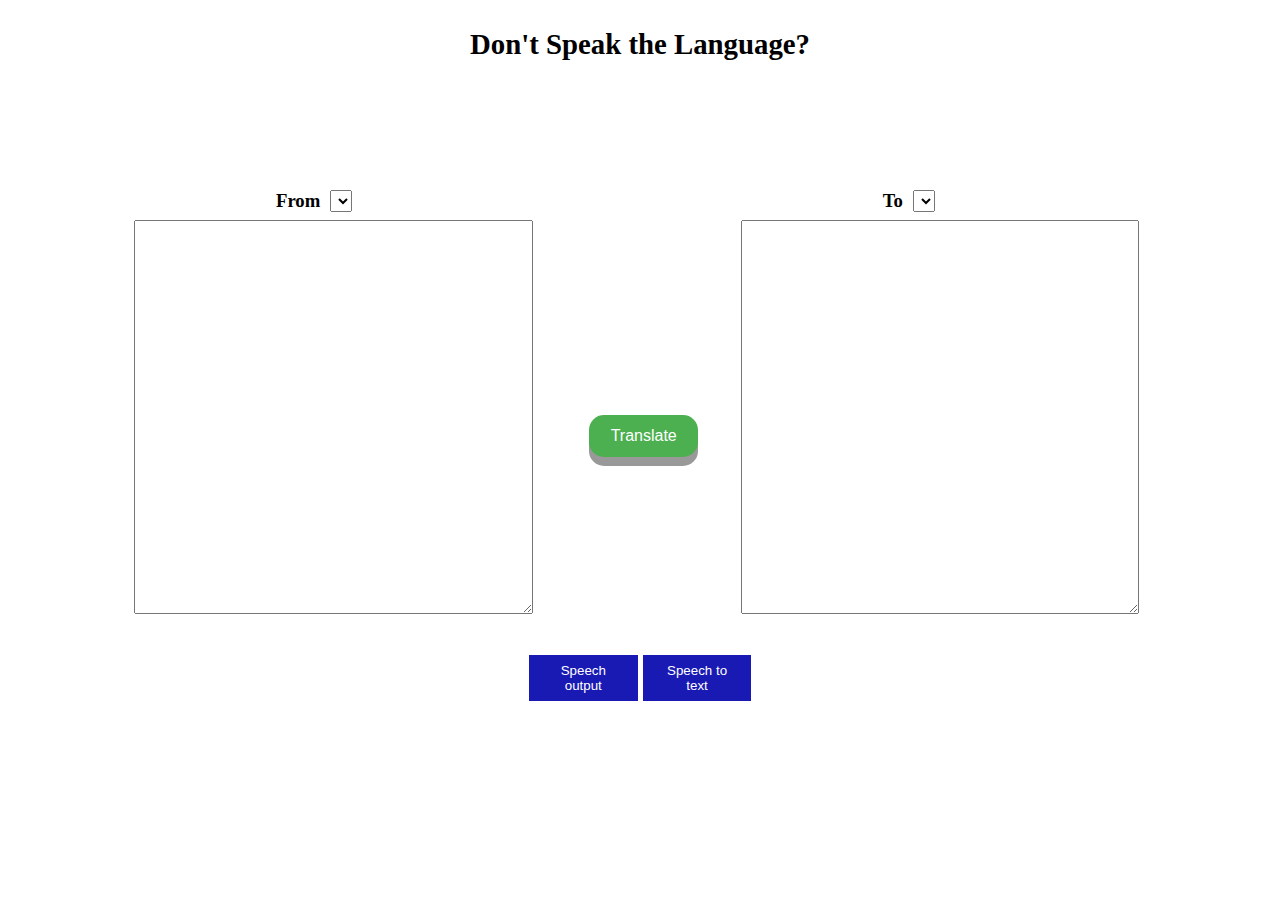
<file: index.html>
<!DOCTYPE html>
<html lang="en">
<head>
    <script async src="https://pagead2.googlesyndication.com/pagead/js/adsbygoogle.js?client=ca-pub-6890875573045892"
     crossorigin="anonymous"></script>
    <link rel="stylesheet" href="style.css">
    <meta charset="UTF-8">
    <meta http-equiv="X-UA-Compatible" content="IE=edge">
    <meta name="viewport" content="width=device-width, initial-scale=1.0">
    <title>Language Translator</title>
</head>
<body>
    <div class="welcomeBox"><h1>Don't Speak the Language?</h1><h1 id="welcome"></h1> <span class="hid">Translate to 15+ languages</span></div>
    <div class="container">
        <div>
           <div class="frm"><h3>From</h3> <select id="languagesFrom"></select> </div>
           <textarea id="input" class="from"></textarea>
        </div>
        <div id="translate"><button onclick="show()" class="button" >Translate</button></div>
        <div>
            <div class="frm"><h3>To</h3> <select id="languagesTo"></select> </div>
           <textarea id="output" class="from"></textarea>
        </div>
    </div>
    <div class="btns">
        <button onclick="reader()" id="read">Speech output</button>
        <button onclick="speakType()" class="spk">Speech to text</button>
    </div>
</body>
</html>
<script>
    function auto(){
        function wel(){
        function random(number) {
        return Math.floor(Math.random()*number)
      }
      function colors (){
          let line = document.getElementById("welcome")
        var new1 = "rgb("+random(255) + "," + random(255) + "," + random(255) + ")";
        line.style.color = new1;
      }
      colors();
        document.getElementById("welcome").innerHTML="Now u can translate your language for more than 15+ countries"
    }
    function remove(){
        document.getElementById("welcome").innerHTML=null;
    }
    setInterval(remove,500);
    setInterval(wel,1000);
    }
    auto();

    async function translate(){
        let response = await fetch("https://libretranslate.de/languages");
        let data = await response.json()
        setOptions(data)
    }
    translate();
    function setOptions(lan) {
        let fromDiv = document.getElementById(`languagesFrom`);
        let toDiv = document.getElementById(`languagesTo`)
        lan.forEach((language) => {
        let opt = document.createElement(`option`);
        opt.value = language.code;
        opt.textContent = language.name;
        toDiv.append(opt);
  });
  lan.forEach((language) => {
        let opt = document.createElement(`option`);
        opt.value = language.code;
        opt.textContent = language.name;
        fromDiv.append(opt);
  });
}
async function show() {
        let from = document.getElementById("languagesFrom").value;
        let to = document.getElementById("languagesTo").value;
        let inp = document.getElementById("input").value;
        const response = await fetch("https://libretranslate.de/translate",{
            method: "POST",
            body:JSON.stringify({
                q:`${inp}`,
                source:`${from}`,
                target:`${to}`,
            }),
            headers:{"Content-Type": "application/json"}
        });
        let outing = await response.json();
        document.getElementById("output").value = outing.translatedText;
    }
    function reader(){
        let speak = new SpeechSynthesisUtterance();
        speak.lang = document.getElementById("languagesTo").value;
        speak.text = document.getElementById("output").value;
        speak.volume = 1;
        window.speechSynthesis.speak(speak);
    }
    
    function speakType(){

        var listener = new webkitSpeechRecognition();
        listener.onstart= function(){
            document.getElementById("input").value = null;
            console.log("speak please!");
            
        }
        listener.onspeechend = function(){
            listener.stop();
            console.log("Stopped");
        }

        listener.onresult = function(e){
            var translate = e.results[0][0].transcript;
            document.getElementById("input").value = translate;
            console.log(translate);
        }
        listener.start();
    }
</script>
</file>
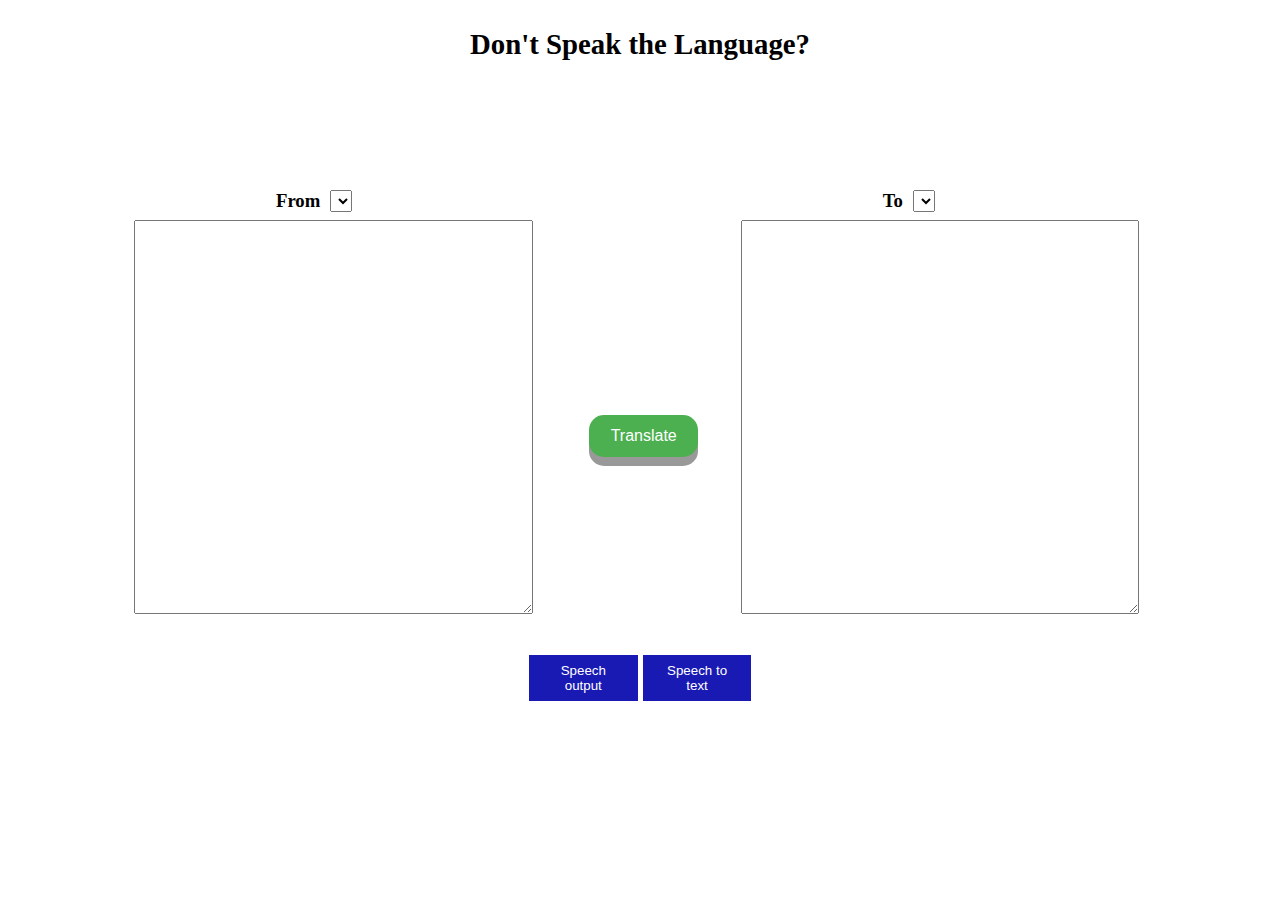
<file: Translator/index.html>
<!DOCTYPE html>
<html lang="en">
<head>
    <link rel="stylesheet" href="index.css">
    <meta charset="UTF-8">
    <meta http-equiv="X-UA-Compatible" content="IE=edge">
    <meta name="viewport" content="width=device-width, initial-scale=1.0">
    <title>Language Translator</title>
</head>
<body>
    <div class="welcomeBox"><h1>Don't Speak the Language?</h1><h1 id="welcome"></h1> <span class="hid">Translate to 15+ languages</span></div>
    <div class="container">
        <div>
           <div class="frm"><h3>From</h3> <select id="languagesFrom"></select> </div>
           <textarea id="input" class="from"></textarea>
        </div>
        <div id="translate"><button onclick="show()" class="button" >Translate</button></div>
        <div>
            <div class="frm"><h3>To</h3> <select id="languagesTo"></select> </div>
           <textarea id="output" class="from"></textarea>
        </div>
    </div>
    <div class="btns">
        <button onclick="reader()" id="read">Speech output</button>
        <button onclick="speakType()" class="spk">Speech to text</button>
    </div>
</body>
</html>
<script>
    function auto(){
        function wel(){
        function random(number) {
        return Math.floor(Math.random()*number)
      }
      function colors (){
          let line = document.getElementById("welcome")
        var new1 = "rgb("+random(255) + "," + random(255) + "," + random(255) + ")";
        line.style.color = new1;
      }
      colors();
        document.getElementById("welcome").innerHTML="Now u can translate your language for more than 15+ countries"
    }
    function remove(){
        document.getElementById("welcome").innerHTML=null;
    }
    setInterval(remove,500);
    setInterval(wel,1000);
    }
    auto();

    async function translate(){
        let response = await fetch("https://libretranslate.de/languages");
        let data = await response.json()
        setOptions(data)
    }
    translate();
    function setOptions(lan) {
        let fromDiv = document.getElementById(`languagesFrom`);
        let toDiv = document.getElementById(`languagesTo`)
        lan.forEach((language) => {
        let opt = document.createElement(`option`);
        opt.value = language.code;
        opt.textContent = language.name;
        toDiv.append(opt);
  });
  lan.forEach((language) => {
        let opt = document.createElement(`option`);
        opt.value = language.code;
        opt.textContent = language.name;
        fromDiv.append(opt);
  });
}
async function show() {
        let from = document.getElementById("languagesFrom").value;
        let to = document.getElementById("languagesTo").value;
        let inp = document.getElementById("input").value;
        const response = await fetch("https://libretranslate.de/translate",{
            method: "POST",
            body:JSON.stringify({
                q:`${inp}`,
                source:`${from}`,
                target:`${to}`,
            }),
            headers:{"Content-Type": "application/json"}
        });
        let outing = await response.json();
        document.getElementById("output").value = outing.translatedText;
    }
    function reader(){
        let speak = new SpeechSynthesisUtterance();
        speak.lang = document.getElementById("languagesTo").value;
        speak.text = document.getElementById("output").value;
        speak.volume = 1;
        window.speechSynthesis.speak(speak);
    }
    
    function speakType(){

        var listener = new webkitSpeechRecognition();
        listener.onstart= function(){
            document.getElementById("input").value = null;
            console.log("speak please!");
            
        }
        listener.onspeechend = function(){
            listener.stop();
            console.log("Stopped");
        }

        listener.onresult = function(e){
            var translate = e.results[0][0].transcript;
            document.getElementById("input").value = translate;
            console.log(translate);
        }
        listener.start();
    }
</script>
</file>
<file: style.css>
body {
   background: url("https://c0.wallpaperflare.com/preview/803/320/871/translate-translation-web-service.jpg");
   background-repeat: no-repeat;
   background-size: cover;
   background-attachment: fixed;
  }
.welcomeBox{
    width: 60%;
    padding:1%;
    margin:auto;
    height: 16vh;
    overflow: hidden;
}
.container {
    width:80%;
    height: 50vh;
    margin:auto;
    display: grid;
    grid-template-columns: 40% 20% 40%;
    padding: 1%;
}

h3{
    margin:0px;
}
h1{
        text-align: center;
        font-size: 1.8em;
        margin:0px;
        margin: 1%;
}
.hid{
    display: none;
}
.frm{
    display: flex;
    padding-left: 35%;
    padding-right: 40%;
}
#input{
    width: 90%;
    height:80%;
    margin-top: 2%;
    padding:4%;
    font-size: 1.5em;
}
#output{
    width: 90%;
    height:80%;
    margin-top: 2%;
    padding:4%;
    font-size: 1.5em;
}
#input:focus{
    background-color:blue;
    color:white;
}
select{
    margin-left:10%;
}
#translate{
    padding-top:25vh;
    height:5vh;
    padding-left:25%;
}
.button {
    display: inline-block;
    padding: 8% 14%;
    font-size: 100%;
    cursor: pointer;
    text-align: center;
    text-decoration: none;
    outline: none;
    color: #fff;
    background-color: #4CAF50;
    border: none;
    border-radius: 15px;
    box-shadow: 0 9px #999;
  }
  
  .button:hover {background-color: #3e8e41}
  
  .button:active {
    background-color: #3e8e41;
    box-shadow: 0 5px #666;
    transform: translateY(4px);
  }
.btns{
    width:18%;
    margin: auto;
    display: flex;
}
#read {
    padding:8px 16px;
    border: none;
    color: white;
    background-color: rgb(25, 25, 180);
    margin:1%;
}
.spk{
    padding:8px 16px;
    border: none;
    color: white;
    background-color: rgb(25, 25, 180);
    margin:1%;
}


@media screen and (max-width:400px) {
    h1{
        display: none;
    }
    .hid{
        display: block;
        text-align: center;
    }
    .welcomeBox{
        height: 5vh;
    }
    .container{
        display:block;
        padding-bottom: 0vh;
    }
    #translate{
        padding-top: 2vh;
        padding-bottom: 5vh;
    }
    .btns{
        padding-top:0vh;
        width:70%;
        margin: auto;
    }
    .frm{
        padding-left: 13vh;
    }
   
}
</file>
<file: Translator/index.css>
body {
   background: url("https://c0.wallpaperflare.com/preview/803/320/871/translate-translation-web-service.jpg");
   background-repeat: no-repeat;
   background-size: cover;
   background-attachment: fixed;
  }
.welcomeBox{
    width: 60%;
    padding:1%;
    margin:auto;
    height: 16vh;
    overflow: hidden;
}
.container {
    width:80%;
    height: 50vh;
    margin:auto;
    display: grid;
    grid-template-columns: 40% 20% 40%;
    padding: 1%;
}

h3{
    margin:0px;
}
h1{
        text-align: center;
        font-size: 1.8em;
        margin:0px;
        margin: 1%;
}
.hid{
    display: none;
}
.frm{
    display: flex;
    padding-left: 35%;
    padding-right: 40%;
}
#input{
    width: 90%;
    height:80%;
    margin-top: 2%;
    padding:4%;
    font-size: 1.5em;
}
#output{
    width: 90%;
    height:80%;
    margin-top: 2%;
    padding:4%;
    font-size: 1.5em;
}
#input:focus{
    background-color:blue;
    color:white;
}
select{
    margin-left:10%;
}
#translate{
    padding-top:25vh;
    height:5vh;
    padding-left:25%;
}
.button {
    display: inline-block;
    padding: 8% 14%;
    font-size: 100%;
    cursor: pointer;
    text-align: center;
    text-decoration: none;
    outline: none;
    color: #fff;
    background-color: #4CAF50;
    border: none;
    border-radius: 15px;
    box-shadow: 0 9px #999;
  }
  
  .button:hover {background-color: #3e8e41}
  
  .button:active {
    background-color: #3e8e41;
    box-shadow: 0 5px #666;
    transform: translateY(4px);
  }
.btns{
    width:18%;
    margin: auto;
    display: flex;
}
#read {
    padding:8px 16px;
    border: none;
    color: white;
    background-color: rgb(25, 25, 180);
    margin:1%;
}
.spk{
    padding:8px 16px;
    border: none;
    color: white;
    background-color: rgb(25, 25, 180);
    margin:1%;
}


@media screen and (max-width:400px) {
    h1{
        display: none;
    }
    .hid{
        display: block;
        text-align: center;
    }
    .welcomeBox{
        height: 5vh;
    }
    .container{
        display:block;
    }
    #translate{
        padding-top: 2vh;
        padding-bottom: 10vh;
    }
    .btns{
        padding-top:20vh;
        width:70%;
        margin: auto;
    }
    .frm{
        padding-left: 13vh;
    }
    
}
</file>
